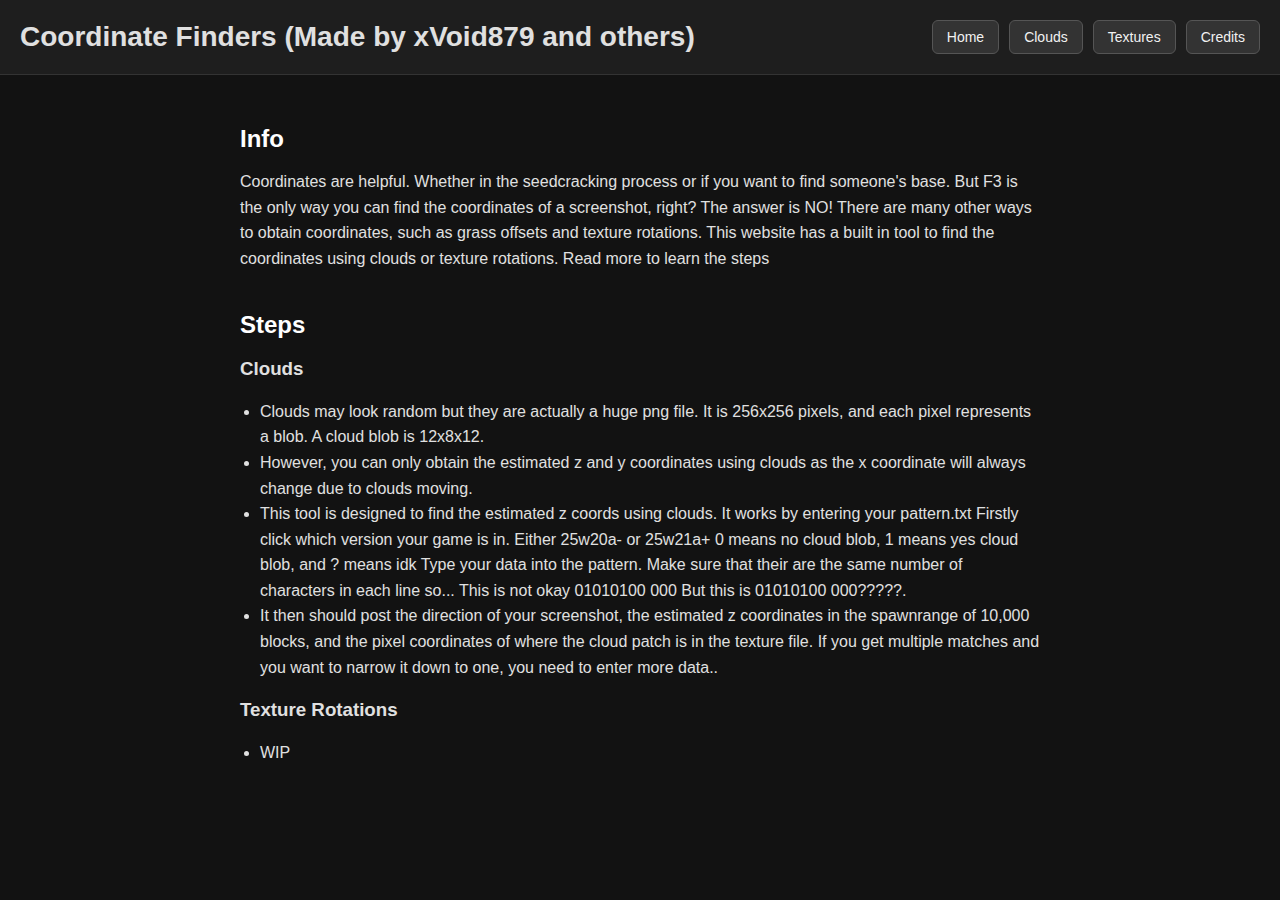
<file: index.html>
<!DOCTYPE html>
<html lang="en">
<head>
  <meta charset="UTF-8" />
  <title>Coordinate Finders</title>
  <style>
    :root {
      color-scheme: dark;
    }

    body {
      background-color: #121212;
      color: #e0e0e0;
      font-family: Arial, sans-serif;
      margin: 0;
      padding: 0;
    }

    header {
      background-color: #1e1e1e;
      padding: 20px;
      border-bottom: 1px solid #333;
      display: flex;
      justify-content: space-between;
      align-items: center;
    }

    h1 {
      margin: 0;
      font-size: 28px;
    }

    nav {
      display: flex;
      gap: 10px;
    }

    nav a button {
      background-color: #333;
      color: #f1f1f1;
      border: 1px solid #555;
      padding: 8px 14px;
      border-radius: 6px;
      font-size: 14px;
      cursor: pointer;
      transition: background-color 0.2s;
    }

    nav a button:hover {
      background-color: #444;
    }

    main {
      padding: 30px;
      max-width: 800px;
      margin: auto;
    }

    section {
      margin-bottom: 40px;
    }

    h2 {
      margin-bottom: 10px;
      color: #ffffff;
    }

    p, li {
      line-height: 1.6;
    }

    ul {
      padding-left: 20px;
    }
  </style>
</head>
<body>

  <header>
    <h1>Coordinate Finders (Made by xVoid879 and others)</h1>
    <nav>
      <a href="/"><button>Home</button></a>
      <a href="/clouds/"><button>Clouds</button></a>
      <a href="/textures/"><button>Textures</button></a>
      <a href="/credits/"><button>Credits</button></a>
    </nav>
  </header>

  <main>
    <section>
      <h2>Info</h2>
      <p>
        Coordinates are helpful. Whether in the seedcracking process or if you want to find someone's base. But F3 is the only way you can find the coordinates of a screenshot, right? 

        The answer is NO! There are many other ways to obtain coordinates, such as grass offsets and texture rotations. This website has a built in tool to find the coordinates using clouds or texture rotations.

        Read more to learn the steps
      </p>
    </section>

    <section>
      <h2>Steps</h2>

      <h3>Clouds</h3>
      <ul>
        <li>Clouds may look random but they are actually a huge png file. It is 256x256 pixels, and each pixel represents a blob. A cloud blob is 12x8x12.</li>

          <li>However, you can only obtain the estimated z and y coordinates using clouds as the x coordinate will always change due to clouds moving.</li>

          <li>This tool is designed to find the estimated z coords using clouds. It works by entering your pattern.txt

          Firstly click which version your game is in. Either 25w20a- or 25w21a+  

          0 means no cloud blob, 1 means yes cloud blob, and ? means idk

          Type your data into the pattern. Make sure that their are the same number of characters in each line so...

          This is not okay
          01010100
          000

          But this is

          01010100
          000?????.</li>

          <li>It then should post the direction of your screenshot, the estimated z coordinates in the spawnrange of 10,000 blocks, and the pixel coordinates of where the cloud patch is in the texture file.
          If you get multiple matches and you want to narrow it down to one, you need to enter more data..
        </li>
      </ul>

      <h3>Texture Rotations</h3>
      <ul>
        <li>WIP</li>
      </ul>
    </section>
  </main>

</body>
</html>
</file>
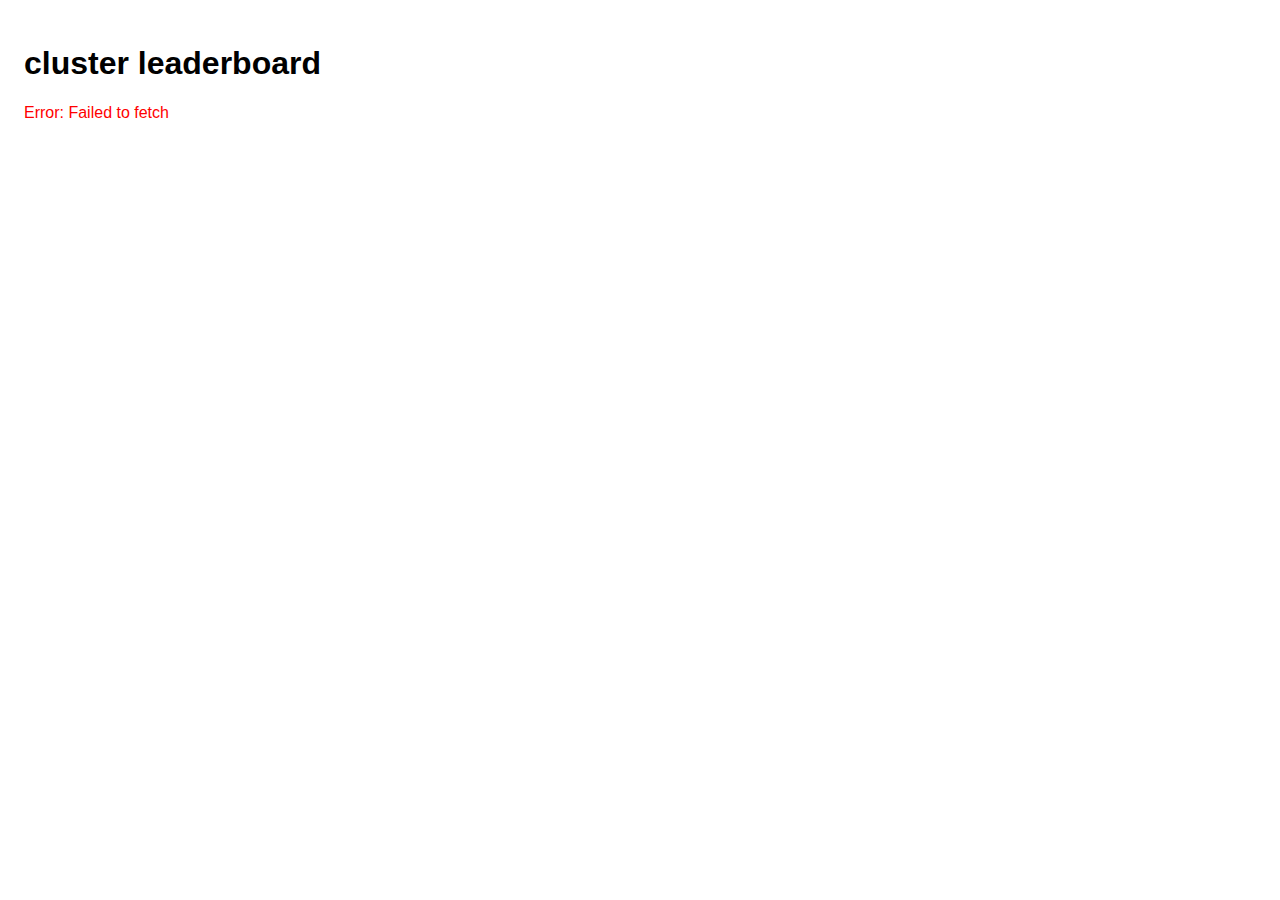
<file: cluster/index.html>
<!DOCTYPE html>
<html lang="en">
<head>
<meta charset="UTF-8" />
<meta name="viewport" content="width=device-width, initial-scale=1" />
<title>Leaderboard</title>
<style>
  body { font-family: Arial, sans-serif; padding: 1rem; }
  #loading { font-weight: bold; }
  #leaderboard { margin-top: 1rem; }
</style>
</head>
<body>
  <h1>cluster leaderboard</h1>
  <div id="loading">Running...</div>
  <div id="leaderboard"></div>

<script>
  async function fetchLeaderboard() {
    const loadingDiv = document.getElementById('loading');
    const leaderboardDiv = document.getElementById('leaderboard');

    loadingDiv.style.display = 'block';
    leaderboardDiv.innerHTML = '';

    try {
      const assignmentsResponse = await fetch('https://clusterizer.mcathome.dev/assignments');
      if (!assignmentsResponse.ok) throw new Error('Failed to load assignments');
      const assignments = await assignmentsResponse.json();

      const leaderboard = {};
      assignments.forEach(a => {
        if (a.state === 'Submitted') {
          leaderboard[a.user_id] = (leaderboard[a.user_id] || 0) + 1;
        }
      });

      const users = {};
      const userIds = Object.keys(leaderboard);

      await Promise.all(userIds.map(async userId => {
        const userResp = await fetch(`https://clusterizer.mcathome.dev/users/${userId}`);
        if (userResp.ok) {
          const userJson = await userResp.json();
          users[userId] = userJson.name;
        } else {
          users[userId] = `User ${userId}`;
        }
      }));

      const sortedUsers = userIds.sort((a, b) => leaderboard[b] - leaderboard[a]);

      let html = '<ol>';
      for (const userId of sortedUsers) {
        html += `<li>${users[userId]} — ${leaderboard[userId]}</li>`;
      }
      html += '</ol>';

      leaderboardDiv.innerHTML = html;
    } catch (e) {
      leaderboardDiv.innerHTML = `<p style="color:red">Error: ${e.message}</p>`;
    } finally {
      loadingDiv.style.display = 'none';
    }
  }

  window.addEventListener('load', fetchLeaderboard);
</script>
</body>
</html>
</file>
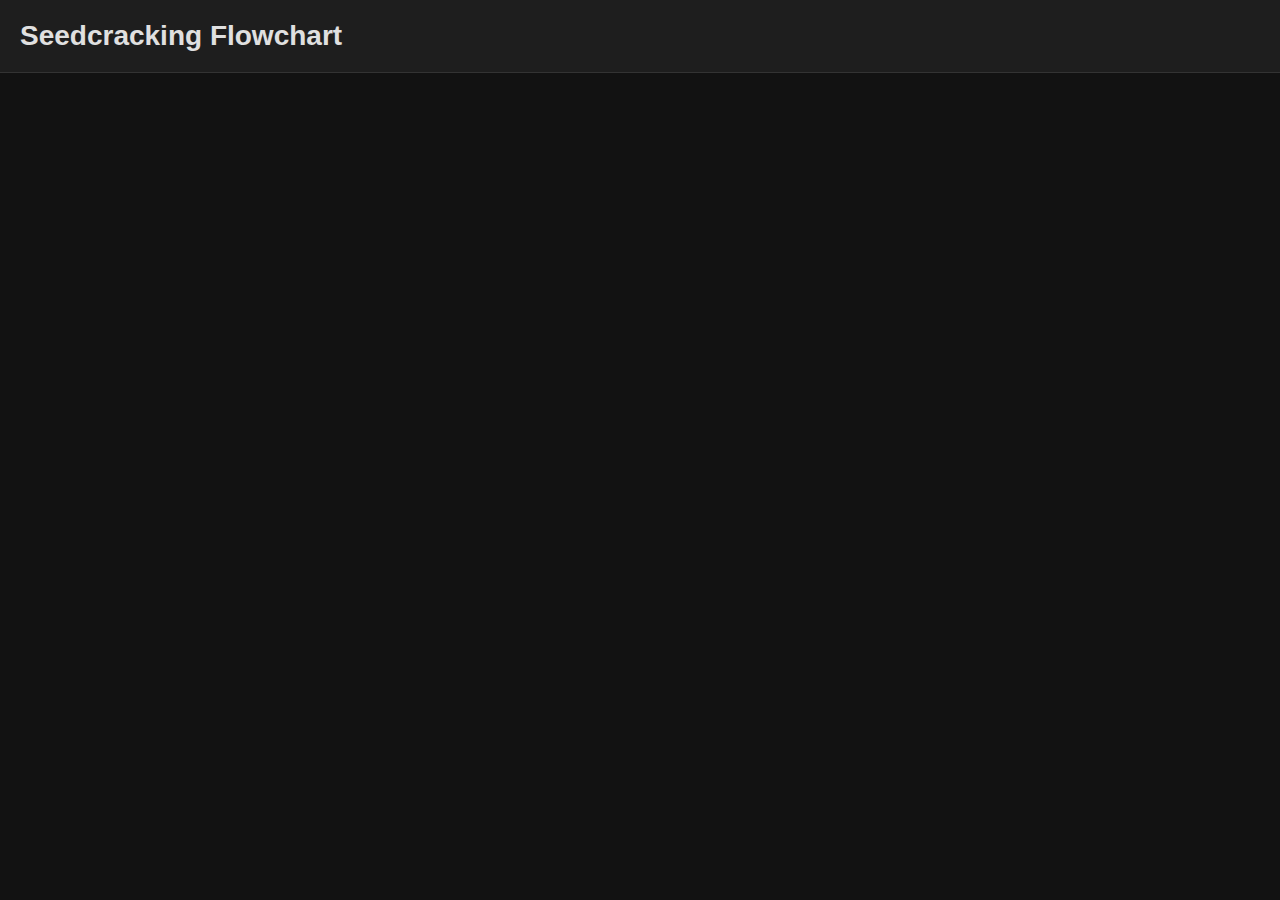
<file: flowchart/index.html>
<!DOCTYPE html>
<html lang="en">
<head>
    <meta charset="UTF-8">
    <title>Seedcracking Flowchart</title>
    <link rel="stylesheet" href="style.css">
</head>
<body>
    <header>
        <h1>Seedcracking Flowchart</h1>
    </header>

    <div id="intro">
        <div class="intro-box">
            <p>
                Some links will link to certain messages in the MC@H Discord Server. 
                There will also be some messages giving you a command to type in the MC@H Discord. 
                You should join the Discord to access the links and type the commands: 
                <a href="https://discord.gg/mch" target="_blank">discord.gg/mch</a>
            </p>
            <button id="continueBtn">Continue</button>
        </div>
    </div>

    <main>
        <div id="step"></div>
    </main>

    <script src="script.js"></script>
</body>
</html>
</file>
<file: flowchart/style.css>
:root {
  color-scheme: dark;
}

body {
  background-color: #121212;
  color: #e0e0e0;
  font-family: Arial, sans-serif;
  margin: 0;
  padding: 0;
}

header {
  background-color: #1e1e1e;
  padding: 20px;
  border-bottom: 1px solid #333;
  display: flex;
  justify-content: space-between;
  align-items: center;
}

h1 {
  margin: 0;
  font-size: 28px;
}

main {
  padding: 30px;
  max-width: 800px;
  margin: auto;
  text-align: center;
}

#step h2 {
  font-size: 22px;
  margin-bottom: 20px;
}

button {
  background-color: #333;
  color: #f1f1f1;
  border: 1px solid #555;
  padding: 8px 16px;
  margin: 10px;
  border-radius: 6px;
  cursor: pointer;
  transition: background-color 0.2s, opacity 0.4s;
}

button:hover {
  background-color: #444;
}

#step {
  opacity: 0;
  transition: opacity 0.4s ease-in-out;
}

#step.show {
  opacity: 1;
}

#intro {
  position: fixed;
  top: 0;
  left: 0;
  width: 100%;
  height: 100%;
  background: rgba(18, 18, 18, 0.95);
  display: flex;
  align-items: center;
  justify-content: center;
  z-index: 10;
  opacity: 0;
  animation: fadeIn 0.6s forwards;
}

.intro-box {
  background: #1e1e1e;
  border: 1px solid #333;
  padding: 20px;
  max-width: 500px;
  border-radius: 10px;
  text-align: center;
  box-shadow: 0 4px 10px rgba(0,0,0,0.6);
}

.intro-box p {
  margin-bottom: 20px;
  line-height: 1.5;
}

.intro-box a {
  color: #4ea1f3;
  text-decoration: none;
}

.intro-box a:hover {
  text-decoration: underline;
}

@keyframes fadeIn {
  to { opacity: 1; }
}

@keyframes fadeOut {
  to { opacity: 0; visibility: hidden; }
}
</file>
